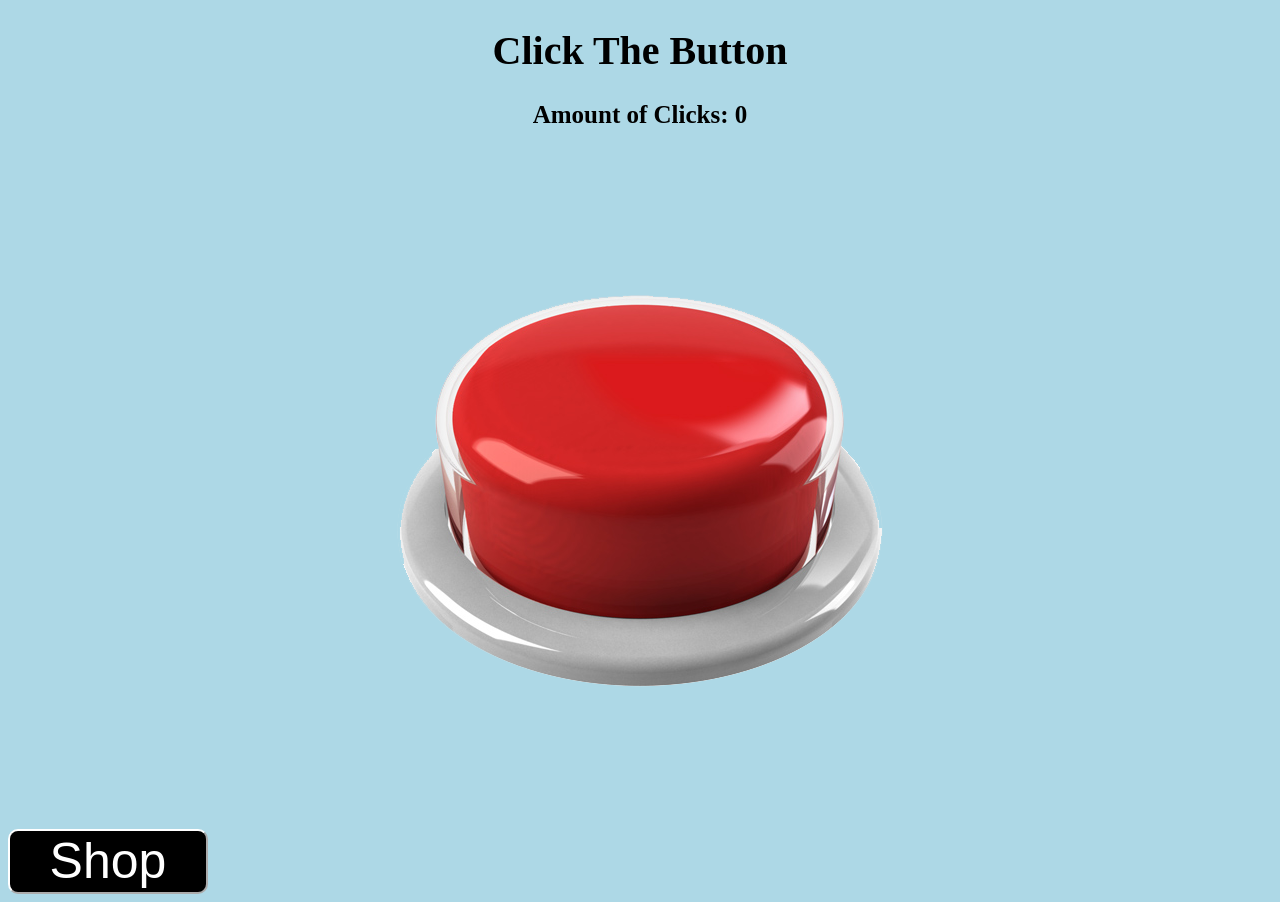
<file: index.html>
<!DOCTYPE html>
<html lang="en">
<head>
    <meta charset="UTF-8">
    <meta name="viewport" content="width=device-width, initial-scale=1.0">
    <link rel="stylesheet" href="styles.css">
    <title>Click The Button.</title>
</head>
<body>
    <h1 class="centerText" id="Title">Click The Button</h2>
    <h3 class="centerText" id="ClickText">Amount of Clicks: </h2>

    <div class="container">
        <img class="mouseHover" src="Images/button.png" alt="Button" id="button">
    </div>

    <div>
        <button class="mouseHover" id="shopButton">Shop</button>
    </div>

    <div class="shopContainer" id="shopFrame">
        <h1 class="centerText" id="shopTitle">Shop!</h1>
    </div>

    <script type="module" src="Systems/click.js"></script>
    <script src="Systems/shop.js"></script>
</body>
</html>
</file>
<file: styles.css>
body {
  background-color: lightblue;
  cursor: auto;
}

.container {
  display: flex;
  justify-content: center; /* horizontal */
  align-items: center;     /* vertical */
  height: 75vh;
}

.shopContainer {
  position: absolute;
  top: 20%;
  left: 27.9%;
}

.mouseHover:hover {
  cursor: pointer;
}

.shopButton:hover {
  cursor: pointer;
}

.centerText {
  text-align: center;
}

#button:hover {
  cursor: pointer
}

#Title {
  font-size: 40px;
}

#shopTitle {
  font-family:'Segoe UI', Tahoma, Geneva, Verdana, sans-serif;
  color: white;
  -webkit-text-stroke: 1.3px black;
}

#shopFrame {
  background-color: rgb(138, 220, 247);
  width: 850px;
  height: 600px;

  border-radius: 20px;
  border-width: 3px;
  border-style: solid;
  border-color: rgb(0, 0, 0);

  overflow-y: auto;
  overflow-x: hidden;

  visibility: hidden;
}

#ClickText {
  font-size: 25px;
}

#shopButton {
  width: 200px;
  height: 65px;
  font-size: 50px;
  color: white;
  border-radius: 10px;
  border-color: white;
  background-color: black;
}
</file>
